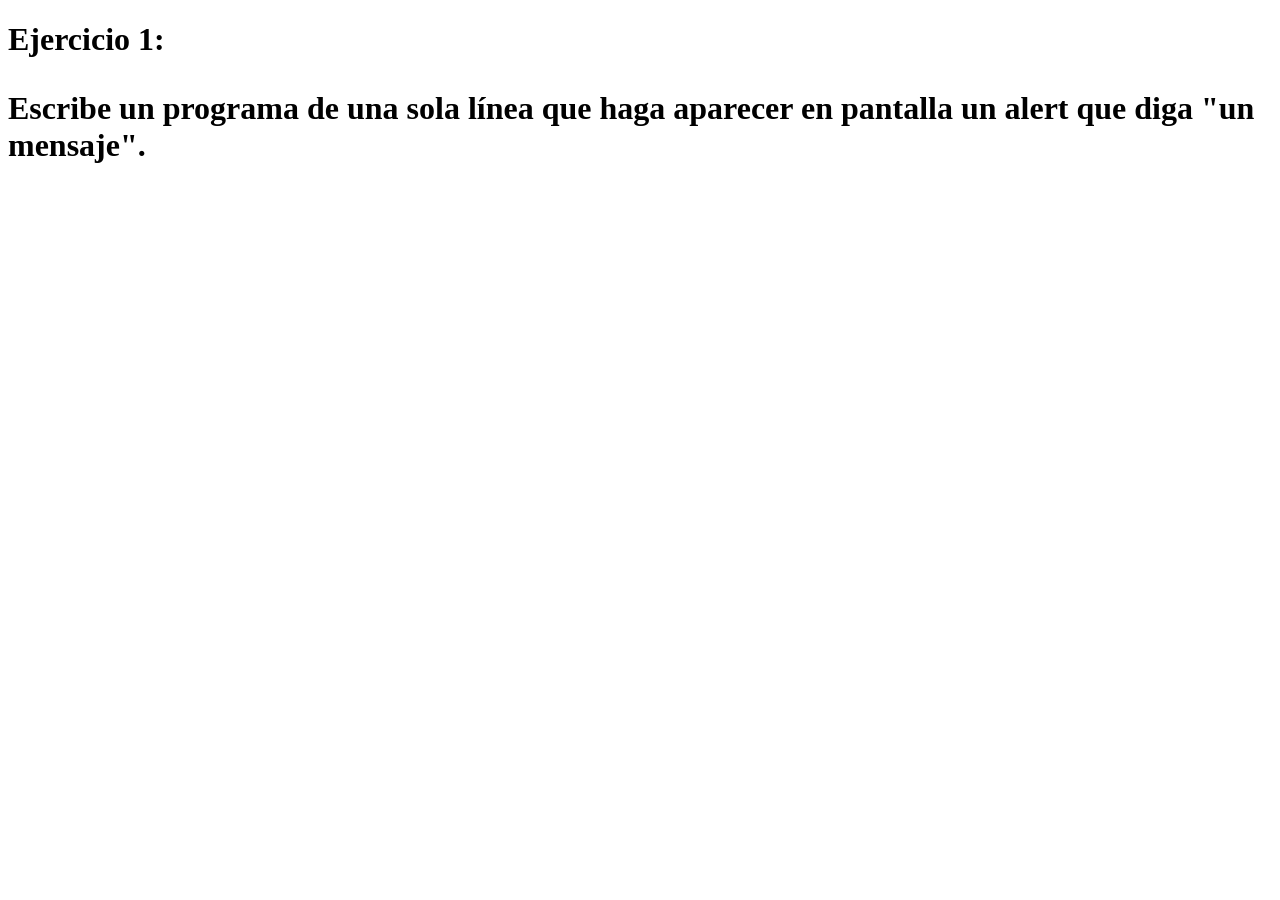
<file: Punto 1/index.html>
<!DOCTYPE html>
<html lang="en">
<head>
  <meta charset="UTF-8">
  <meta name="viewport" content="width=device-width, initial-scale=1.0">
  <title>Punto 1</title>
</head>
<body>
  <h1>Ejercicio 1:
    <p>
      Escribe un programa de una sola línea que haga aparecer en pantalla un alert que diga "un mensaje".
    </p>
  </h1>
  <header>
  </header>

  <main>
  </main>

  <footer>

  </footer>
  <script src="app.js"></script>
</body>
</html>
</file>
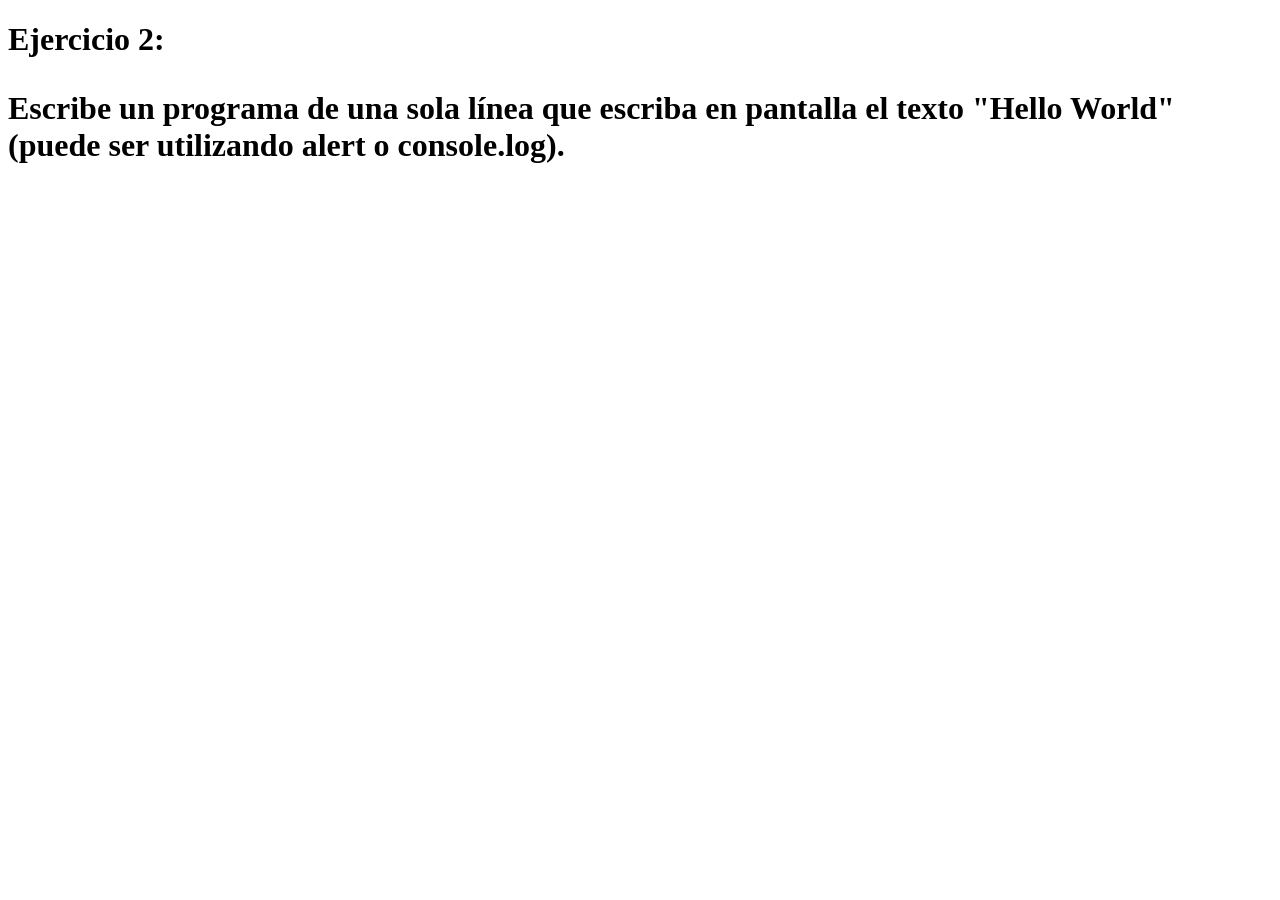
<file: Punto 2/index.html>
<!DOCTYPE html>
<html lang="en">
<head>
  <meta charset="UTF-8">
  <meta name="viewport" content="width=device-width, initial-scale=1.0">
  <title>Punto 1</title>
</head>
<body>
  <h1>Ejercicio 2:
    <p>
        Escribe un programa de una sola línea que escriba en pantalla el texto "Hello World" (puede ser utilizando
        alert o console.log).
    </p>
  </h1>
  <header>
  </header>

  <main>
  </main>

  <footer>

  </footer>
  <script src="app.js"></script>
</body>
</html>
</file>
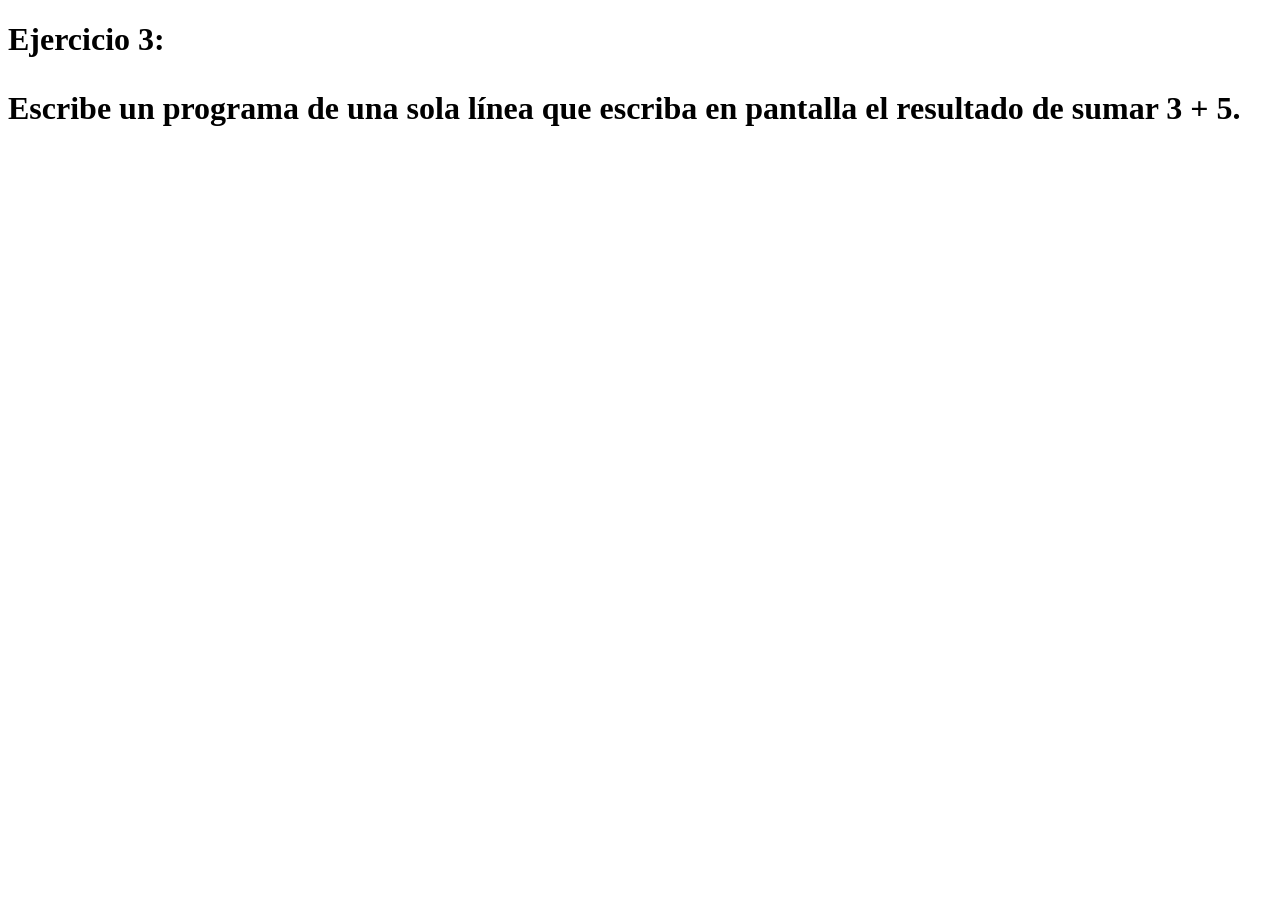
<file: Punto 3/index.html>
<!DOCTYPE html>
<html lang="en">
<head>
  <meta charset="UTF-8">
  <meta name="viewport" content="width=device-width, initial-scale=1.0">
  <title>Punto 1</title>
</head>
<body>
  <h1>Ejercicio 3:
    <p>
        Escribe un programa de una sola línea que escriba en pantalla el resultado de sumar 3 + 5.
    </p>
  </h1>
  <header>
  </header>

  <main>
  </main>

  <footer>

  </footer>
  <script src="app.js"></script>
</body>
</html>
</file>
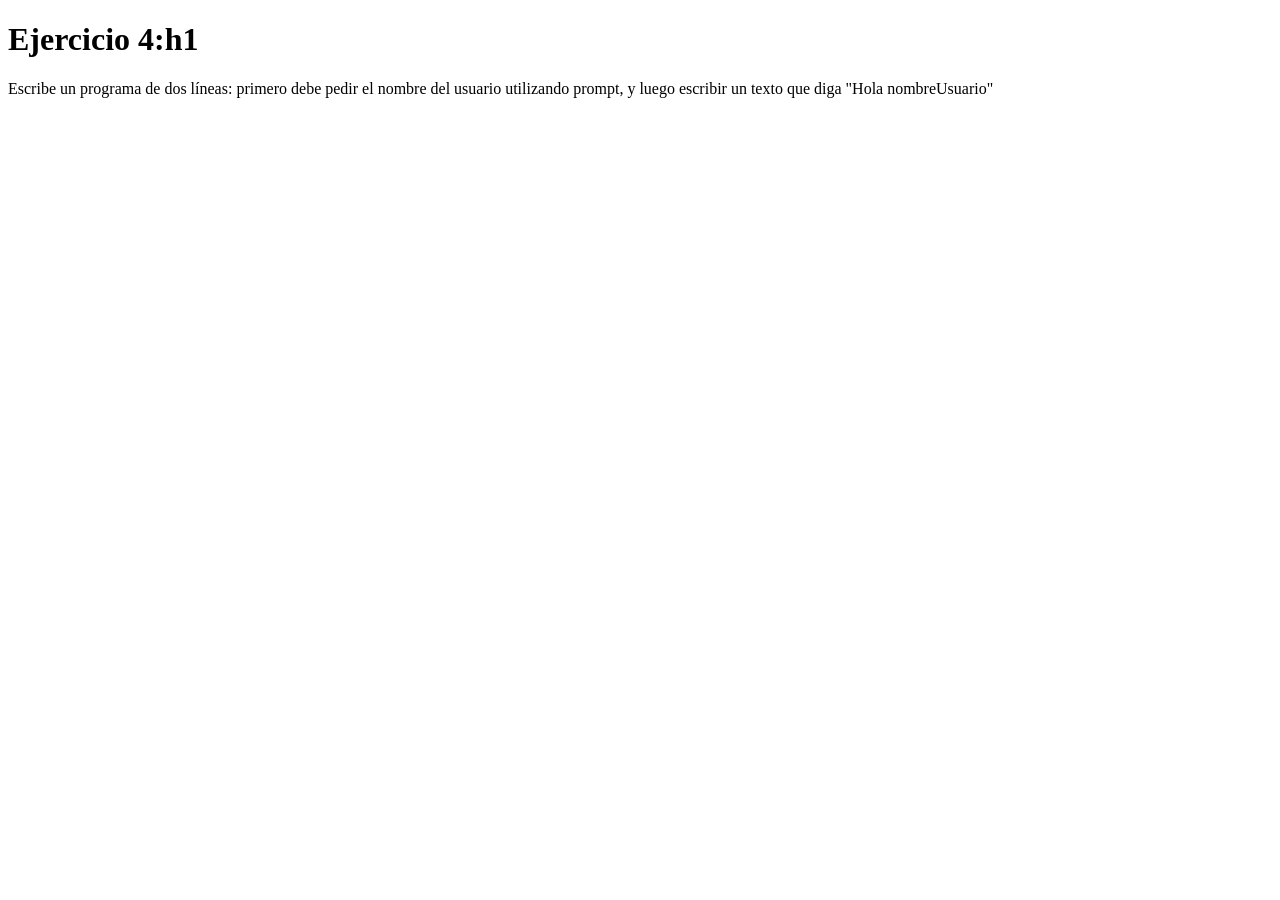
<file: Punto 4/index.html>
<!DOCTYPE html>
<html lang="en">
<head>
  <meta charset="UTF-8">
  <meta name="viewport" content="width=device-width, initial-scale=1.0">
  <title>Punto 4</title>
</head>
<body>
  <h1>Ejercicio 4:h1 </h1>
   <p>  Escribe un programa de dos líneas: primero debe pedir el nombre del usuario utilizando prompt, y luego
escribir un texto que diga "Hola nombreUsuario"</p>
  
  <header>
  </header>

  <main>
  </main>

  <footer>
  </footer>
  <script src="app.js"></script>
</body>
</html>
</file>
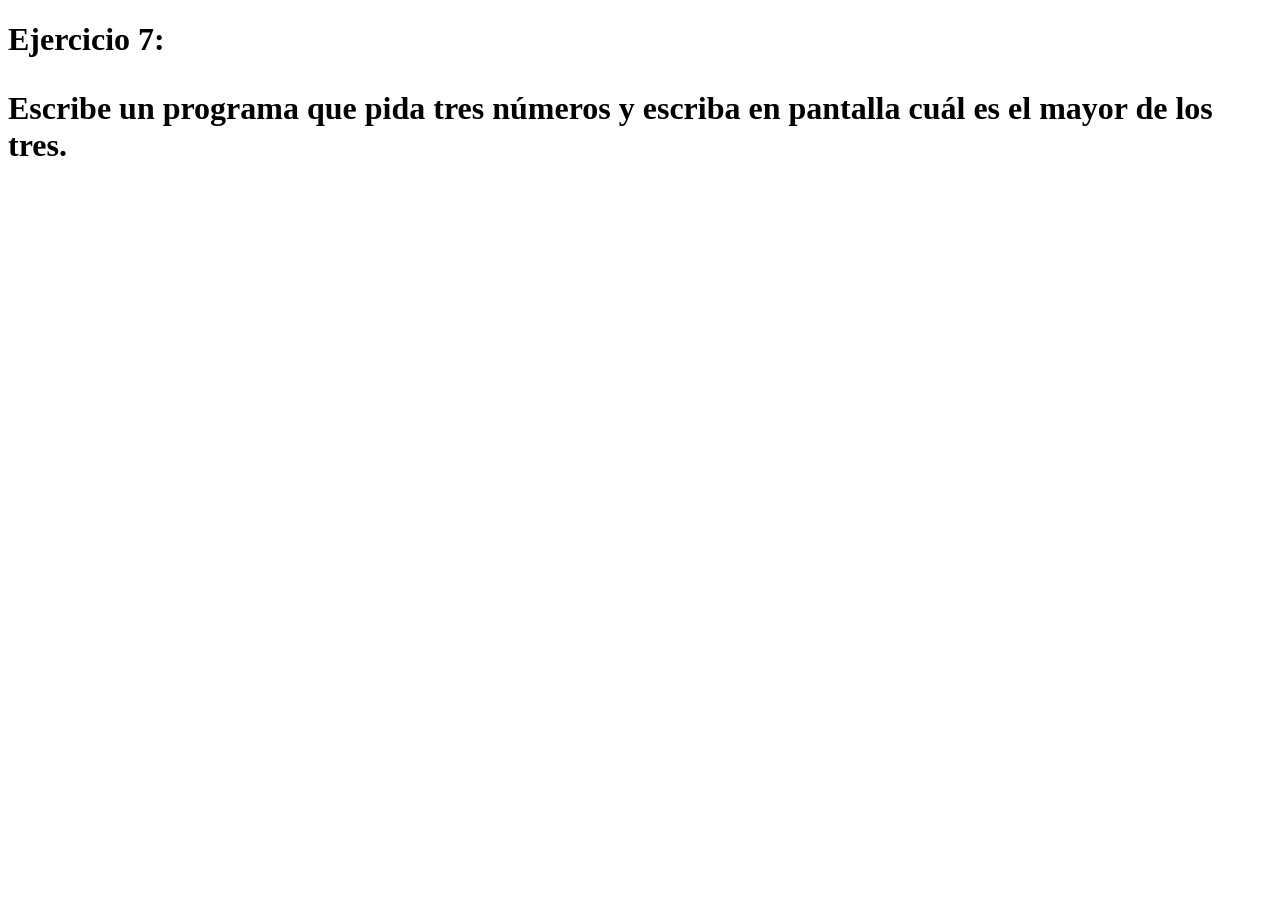
<file: Punto 7/index.html>
<!DOCTYPE html>
<html lang="en">
<head>
  <meta charset="UTF-8">
  <meta name="viewport" content="width=device-width, initial-scale=1.0">
  <title>Punto 7</title>
</head>
<body>
  <h1>Ejercicio 7:
    <p>
      Escribe un programa que pida tres números y escriba en pantalla cuál es el mayor de los tres.
    </p>
  </h1>
  <header>
  </header>

  <main>
  </main>

  <footer>

  </footer>
  <script src="app.js"></script>
</body>
</html>
</file>
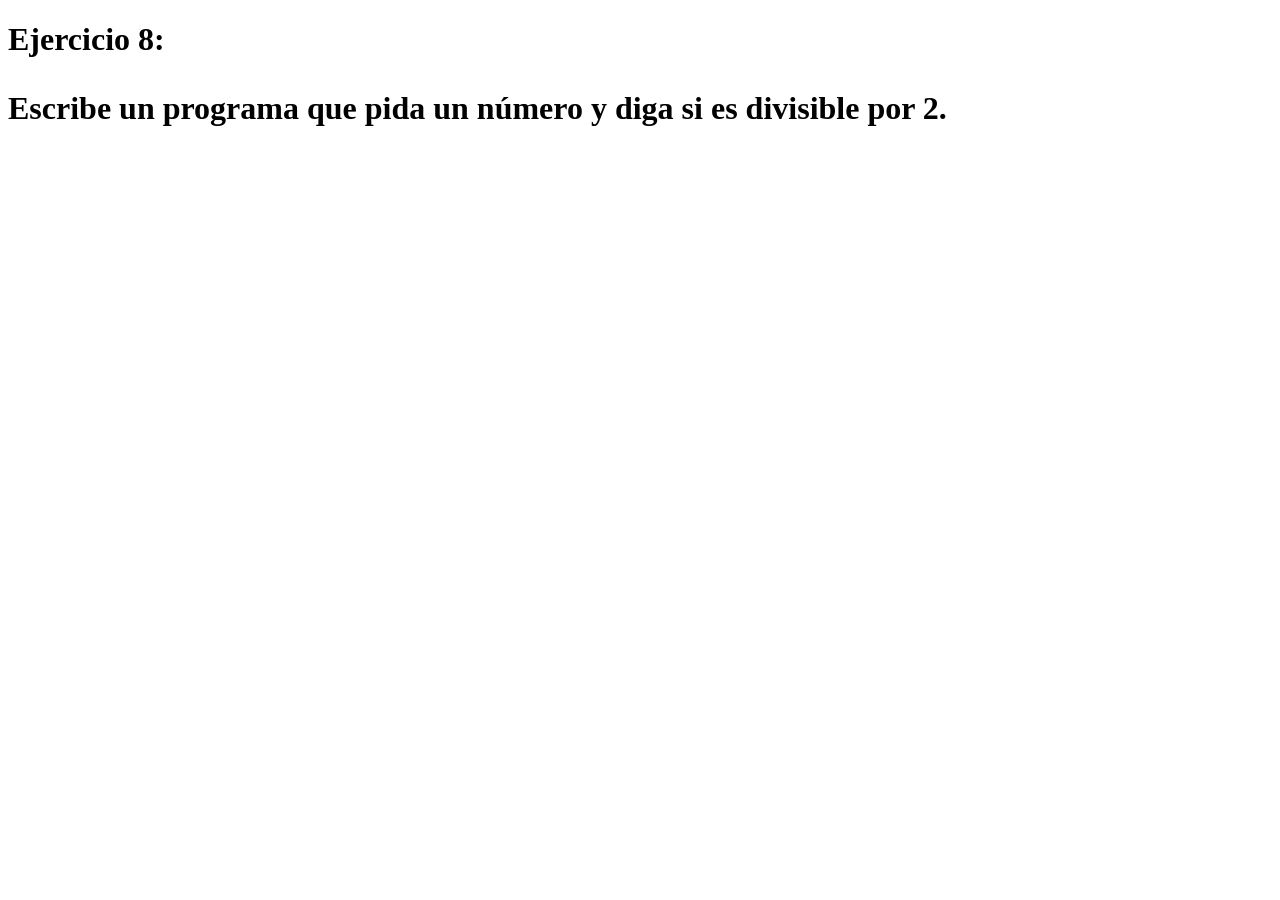
<file: Punto 8/Punto 8.html>
<!DOCTYPE html>
<html lang="en"><head>
  <meta charset="UTF-8">
  <meta name="viewport" content="width=device-width, initial-scale=1.0">
  <title>Punto 8</title>
</head>
<body>
  <h1>Ejercicio 8:
    <p>
      Escribe un programa que pida un número y diga si es divisible por 2.
    </p>
  </h1>
  <header>
  </header>

  <main>
  </main>

  <footer>

  </footer>
  <script src="./8.js"></script>

</body>
</html>
</file>
